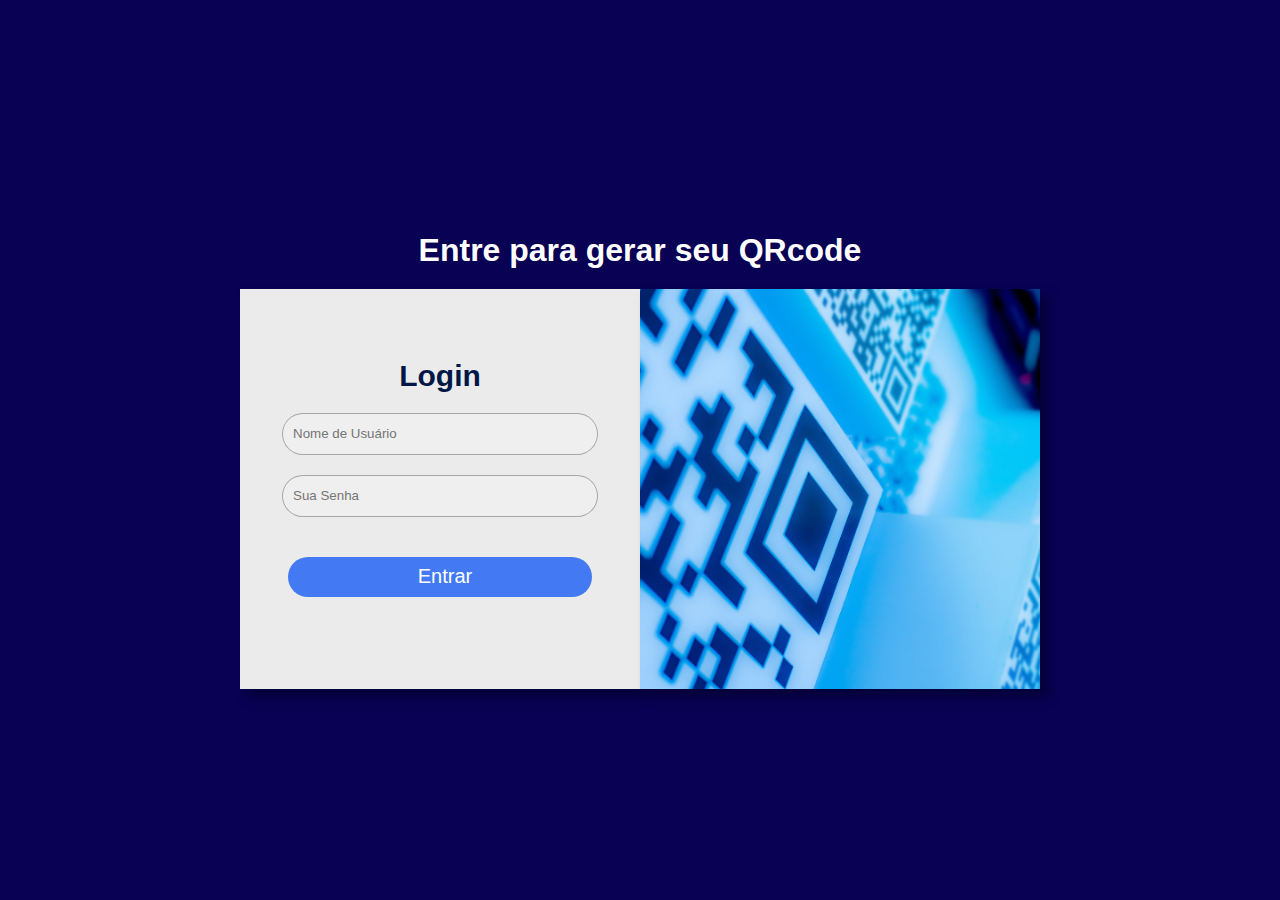
<file: index.html>
<!DOCTYPE html>
<html lang="pt-br">

<head>
    <meta charset="UTF-8">
    <meta name="viewport" content="width=device-width, initial-scale=1.0">
    <title>Altenticação</title>
    <link rel="stylesheet" href="./css/style.css">
</head>

<body>
    <main>
        <h1>Entre para gerar seu QRcode</h1>
        <section class="container_login">
            <div class="container_form">
                <form class="formulario">
                    <h2>Login</h2>
                    <input type="text" placeholder="Nome de Usuário" id="login" onchange="mensagemUsuario()">
                    <div class="mensagemDeErro" id="loginIncorreto">Login Incorreto</div>
                    <input type="password" placeholder="Sua Senha" id="senha" onchange="mensagemSenha()">
                <p class="erro"></p>
                    <button type="button" id="entrar" onclick="logar()" >Entrar</button>
                    

                </form>

            </div>
            <img class="imagem_porta" src="./img/qrcode-img.jpg" alt="Porta azul aberta com nuvens saindo">


        </section>
    </main>

    <script src="./script/script.js"></script>

</body>

</html>
</file>
<file: css/style.css>
* {
    margin: 0;
    padding: 0;
    font-family: Arial, Helvetica, sans-serif;
    color: #001747;
}

body,
html,
main {
    height: 100%;
}

body {
    background-color: #090153;
}

main {
    display: flex;
    flex-direction: column;
    justify-content: center;
}

h1 {
    text-align: center;
    padding: 20px;
    font-weight: bold;
    color: white;
}


.container_login {
    display: flex;
    justify-content: center;

}

.container_form {
    width: 400px;
    height: 400px;
    background-color: #ebebeb;
    padding: 40px;
    box-sizing: border-box;
    box-shadow: 8px 8px 10px rgba(0, 0, 32, .5);
}

.imagem_porta {
    width: 400px;
    height: 400px;
    object-fit: cover;
    box-shadow: 8px 8px 10px rgba(0, 0, 32, .5);
}

form {
    margin-top: 30px;
    display: flex;
    gap: 20px;
    flex-direction: column;
    align-items: center;
    height: 100%;
}

h2 {
    font-size: 30px;
}

input {
    width: 95%;
    height: 40px;
    border-radius: 30px;
    padding-left: 10px;
    background-color: rgba(255, 255, 255, .2);
    color: #001747;
    border: 1px solid rgba(0, 0, 0, .3);
}

input:focus {
    outline: 3px solid #437af3;
}

button {
    width: 95%;
    height: 40px;
    border-radius: 30px;
    padding-left: 10px;
    background-color: #437af3;
    color: white;
    font-size: 20px;
    cursor: pointer;
    border: 0;
}

button:hover {
    background-color: #034ae4;
}

.erro {
    color: red;
}

.mensagemDeErro {
    color: red;
    display: none;
}

@media (max-width:800px) {
    .imagem_porta {
        display: none;
    }
  }
</file>
